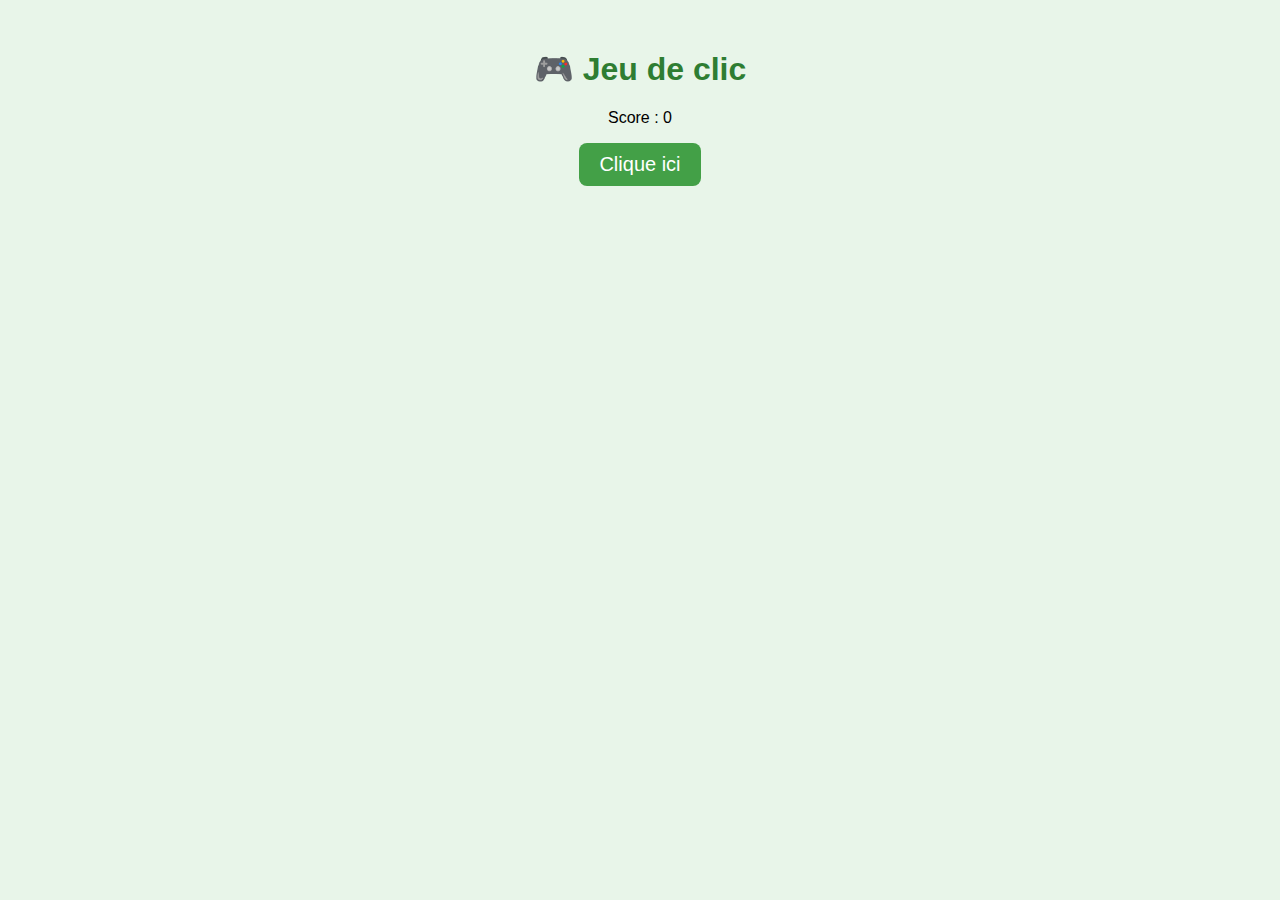
<file: Click Game/index.html>
<!DOCTYPE html>
<html lang="fr">
<head>
    <meta charset="UTF-8">
    <title>Mon premier jeu</title>
    <link rel="stylesheet" href="style.css">
</head>
<body>

<h1>🎮 Jeu de clic</h1>

<p>Score : <span id="score">0</span></p>

<button onclick="augmenterScore()">Clique ici</button>

<script src="script.js"></script>
</body>
</html>
</file>
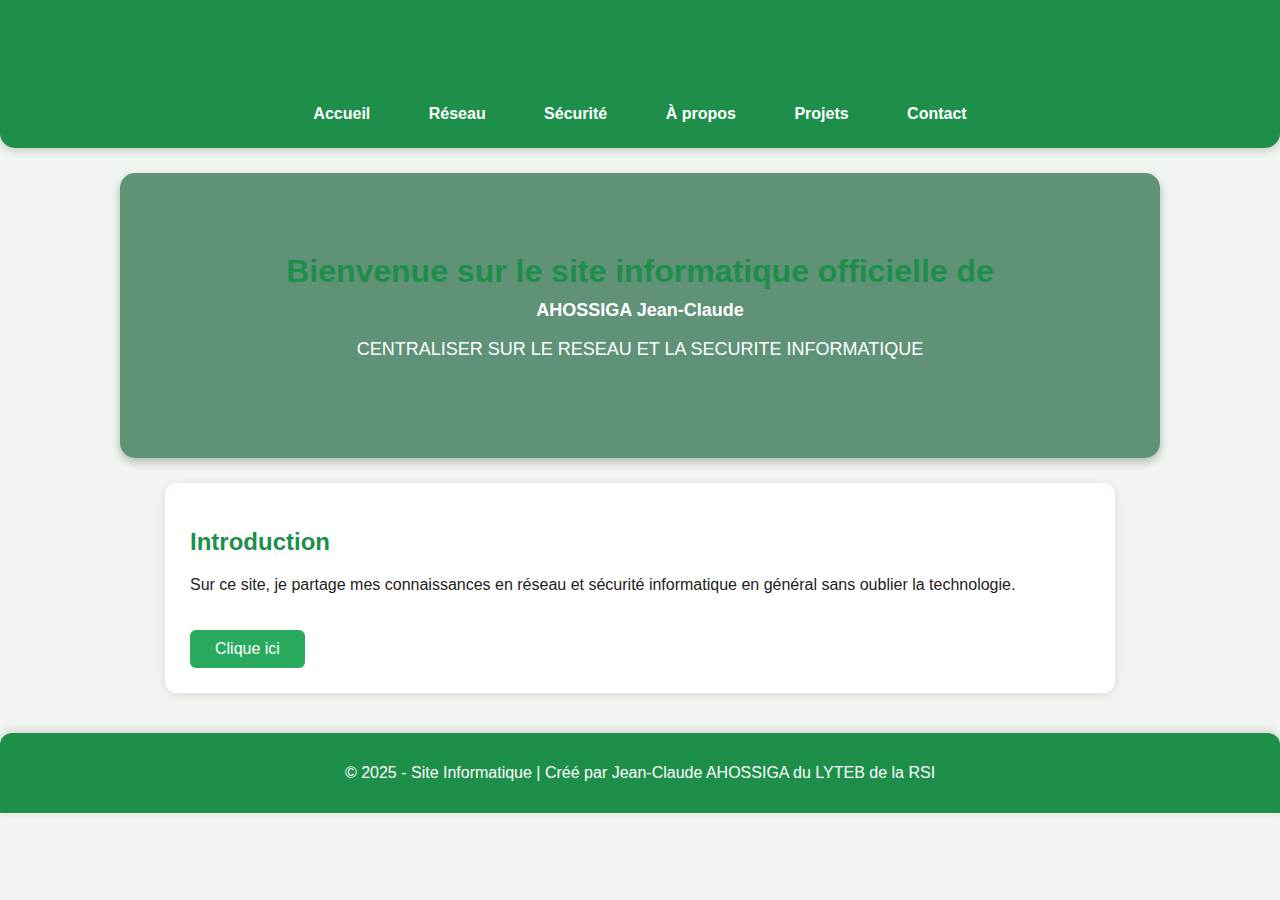
<file: docs/index.html>
<!DOCTYPE html>
<html lang="fr">
<head>
    <meta charset="UTF-8">
    <meta name="viewport" content="width=device-width, initial-scale=1.0">
    <title>Site Informatique</title>
    <link rel="stylesheet" href="style.css">
</head>
<body>

    <header>
        <h1>Bienvenue sur mon site d'informatique</h1>
        <nav>
    <a href="index.html">Accueil</a>
    <a href="reseau.html">Réseau</a>
    <a href="securite.html">Sécurité</a>
    <a href="apropos.html">À propos</a>
    <a href="projets.html">Projets</a>
    <a href="contact.html">Contact</a>
</nav>

    </header>
<div class="banner">
    <h2>Bienvenue sur le site informatique officielle de  </h2>   
   <p><strong>AHOSSIGA Jean-Claude</strong></p>
    <p>CENTRALISER SUR LE RESEAU ET LA SECURITE INFORMATIQUE </p>
</div>


    <section class="content">
        <h2>Introduction</h2>
        <p>Sur ce site, je partage mes connaissances en réseau et sécurité informatique en général sans oublier la technologie.</p>
        <button id="btnTest">Clique ici</button>
    </section>

    <script src="script.js"></script>
<footer>
    <p>© 2025 - Site Informatique | Créé par Jean-Claude AHOSSIGA du LYTEB de la RSI</p>
</footer>
</body>
</html>
</file>
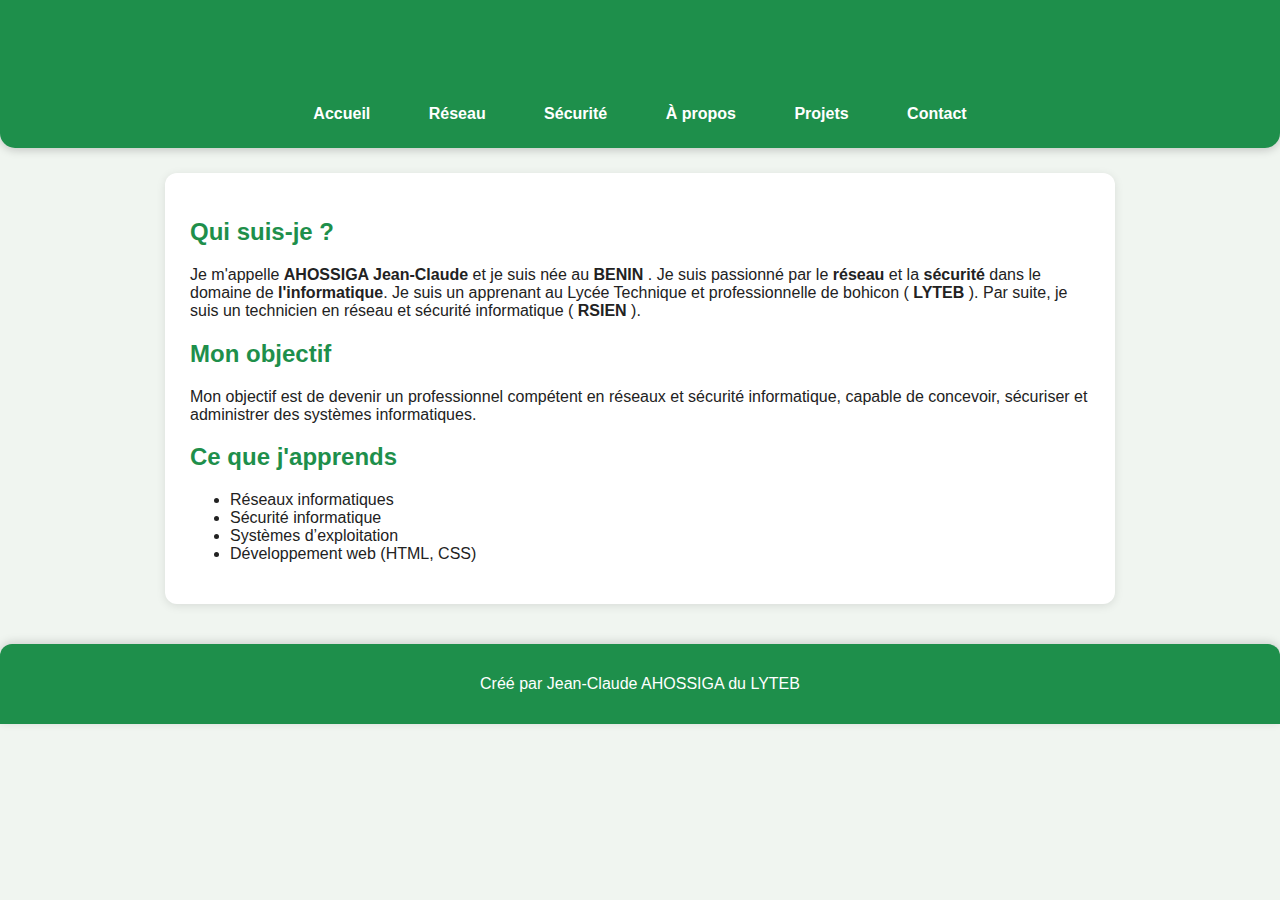
<file: docs/apropos.html>
<!DOCTYPE html>
<html lang="fr">
<head>
    <meta charset="UTF-8">
    <title>À propos de moi</title>
    <link rel="stylesheet" href="style.css">
</head>
<body>

<header>
    <h1>À propos de moi</h1>
    <nav>
        <a href="index.html">Accueil</a>
        <a href="reseau.html">Réseau</a>
        <a href="securite.html">Sécurité</a>
        <a href="apropos.html">À propos</a>
        <a href="projets.html">Projets</a>
        <a href="contact.html">Contact</a>
    </nav>
</header>

<section class="content">
    <h2>Qui suis-je ?</h2>
    <p>
        Je m'appelle <strong>AHOSSIGA Jean-Claude</strong> et je suis née  au  <strong>BENIN</strong> .
        Je suis passionné par   le <strong>réseau</strong> et la <strong>sécurité</strong> dans le domaine de <strong>l'informatique</strong>.
        Je suis un apprenant au Lycée Technique et professionnelle de bohicon ( <strong>LYTEB</strong> ).
         Par suite, je suis un technicien en réseau et sécurité informatique ( <strong>RSIEN</strong> ).
       
    </p>

    <h2>Mon objectif</h2>
    <p>
        Mon objectif est de devenir un professionnel compétent
        en réseaux et sécurité informatique, capable de concevoir,
        sécuriser et administrer des systèmes informatiques.
    </p>

    <h2>Ce que j'apprends</h2>
    <ul>
        <li>Réseaux informatiques</li>
        <li>Sécurité informatique</li>
        <li>Systèmes d’exploitation</li>
        <li>Développement web (HTML, CSS)</li>
    </ul>
</section>

<footer>
    <p>Créé par Jean-Claude AHOSSIGA du LYTEB</p>
</footer>

</body>
</html>
</file>
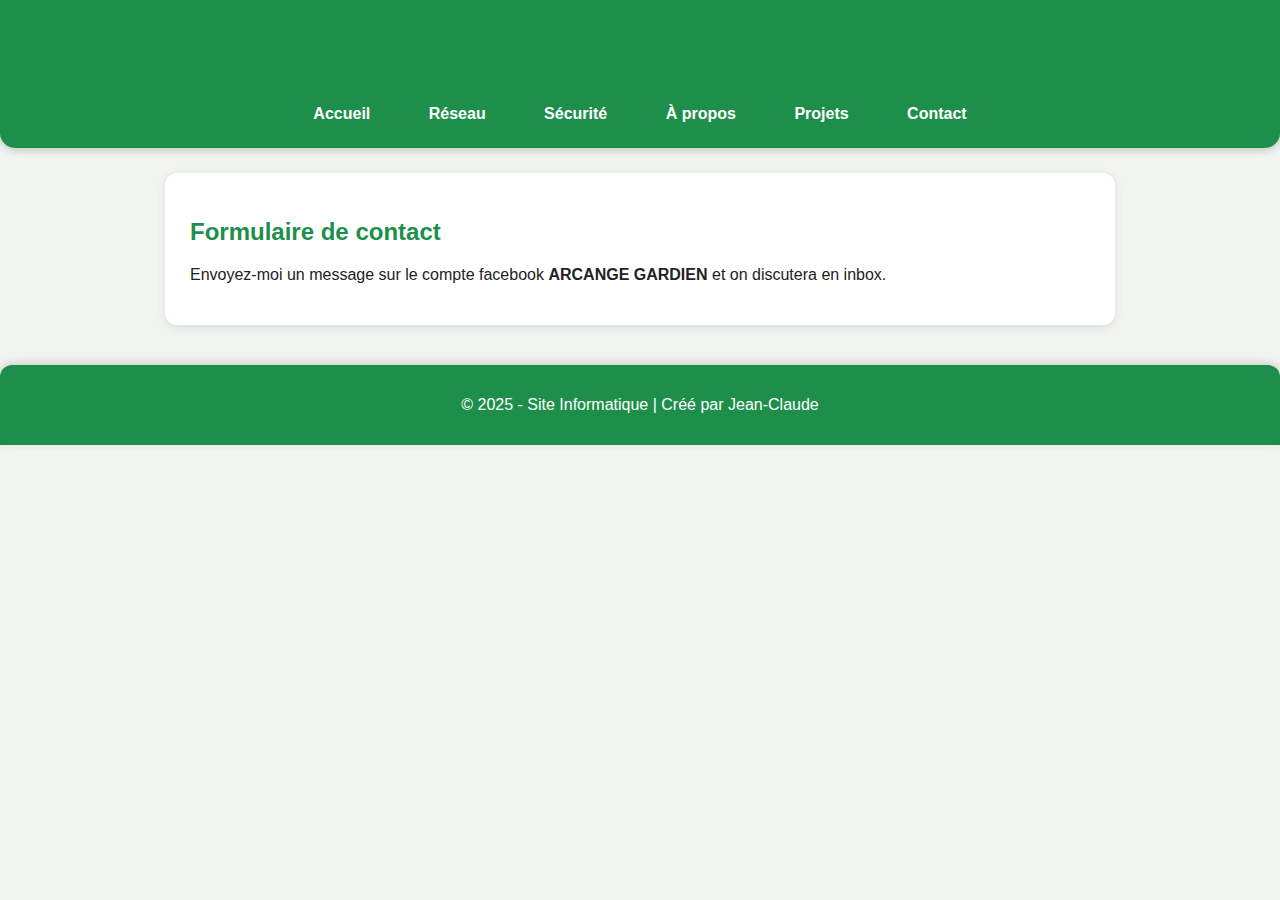
<file: docs/contact.html>
<!DOCTYPE html>
<html lang="fr">
<head>
    <meta charset="UTF-8">
    <meta name="viewport" content="width=device-width, initial-scale=1.0">
    <title>Contact</title>
    <link rel="stylesheet" href="style.css">
</head>
<body>

    <header>
        <h1>Contact</h1>
        <nav> 
            <a href="index.html">Accueil</a>
            <a href="reseau.html">Réseau</a>
            <a href="securite.html">Sécurité</a>
            <a href="apropos.html">À propos</a>
            <a href="projets.html">Projets</a>
            <a href="contact.html">Contact</a>
        </nav>
    </header>

    <section class="content">
        <h2>Formulaire de contact</h2>
        <p>Envoyez-moi un message sur le compte facebook <strong>ARCANGE GARDIEN</strong> et on discutera en inbox.</p>
    </section>

<footer>
    <p>© 2025 - Site Informatique | Créé par Jean-Claude</p>
</footer>
</body>
</html>
</file>
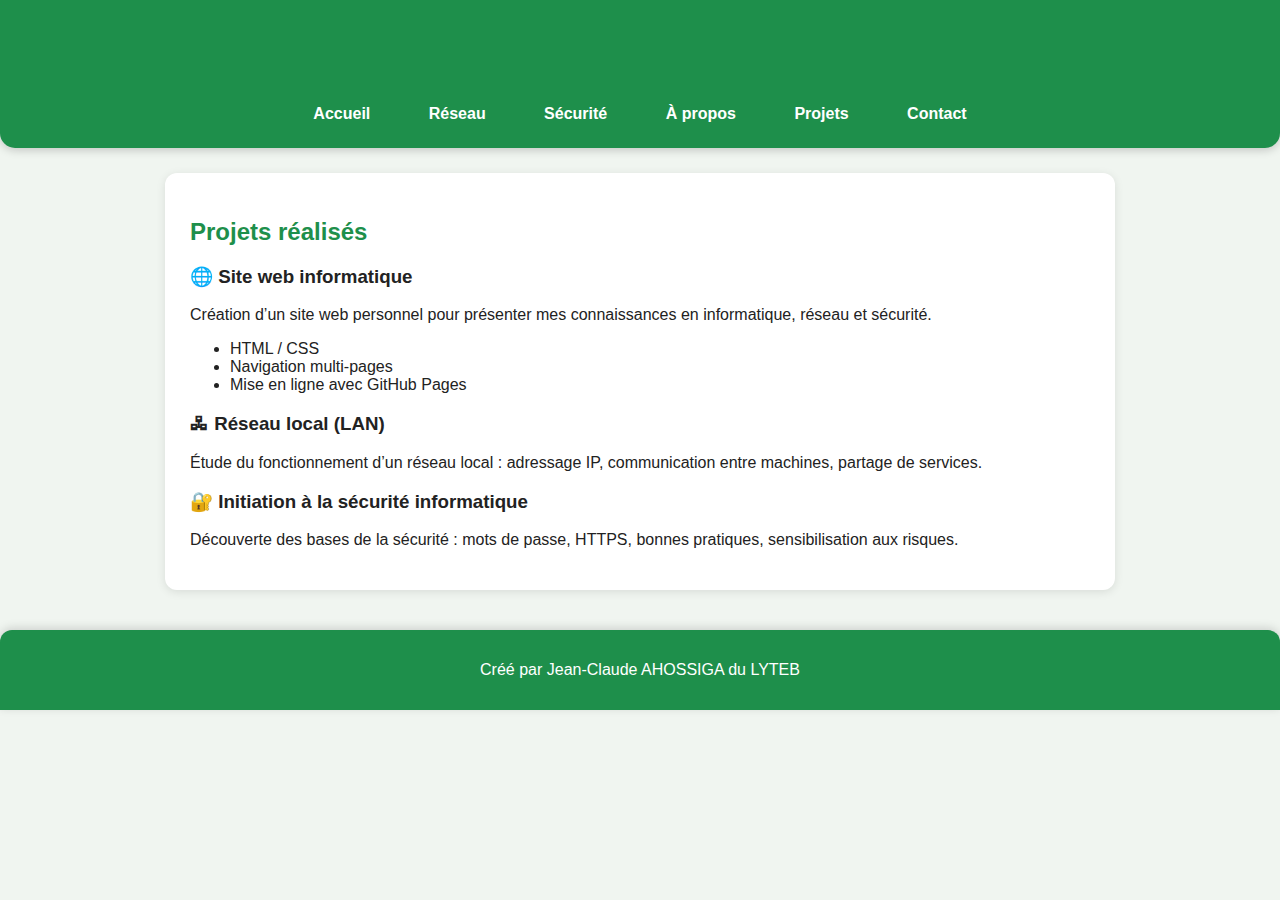
<file: docs/projets.html>
<!DOCTYPE html>
<html lang="fr">
<head>
    <meta charset="UTF-8">
    <title>Mes projets</title>
    <link rel="stylesheet" href="style.css">
</head>
<body>

<header>
    <h1>Mes projets</h1>
    <nav>
        <a href="index.html">Accueil</a>
        <a href="reseau.html">Réseau</a>
        <a href="securite.html">Sécurité</a>
        <a href="apropos.html">À propos</a>
        <a href="projets.html">Projets</a>
        <a href="contact.html">Contact</a>
    </nav>
</header>

<section class="content">
    <h2>Projets réalisés</h2>

    <h3>🌐 Site web informatique</h3>
    <p>
        Création d’un site web personnel pour présenter
        mes connaissances en informatique, réseau et sécurité.
    </p>
    <ul>
        <li>HTML / CSS</li>
        <li>Navigation multi-pages</li>
        <li>Mise en ligne avec GitHub Pages</li>
    </ul>

    <h3>🖧 Réseau local (LAN)</h3>
    <p>
        Étude du fonctionnement d’un réseau local :
        adressage IP, communication entre machines,
        partage de services.
    </p>

    <h3>🔐 Initiation à la sécurité informatique</h3>
    <p>
        Découverte des bases de la sécurité :
        mots de passe, HTTPS, bonnes pratiques,
        sensibilisation aux risques.
    </p>
</section>

<footer>
    <p>Créé par Jean-Claude AHOSSIGA du LYTEB</p>
</footer>

</body>
</html>
</file>
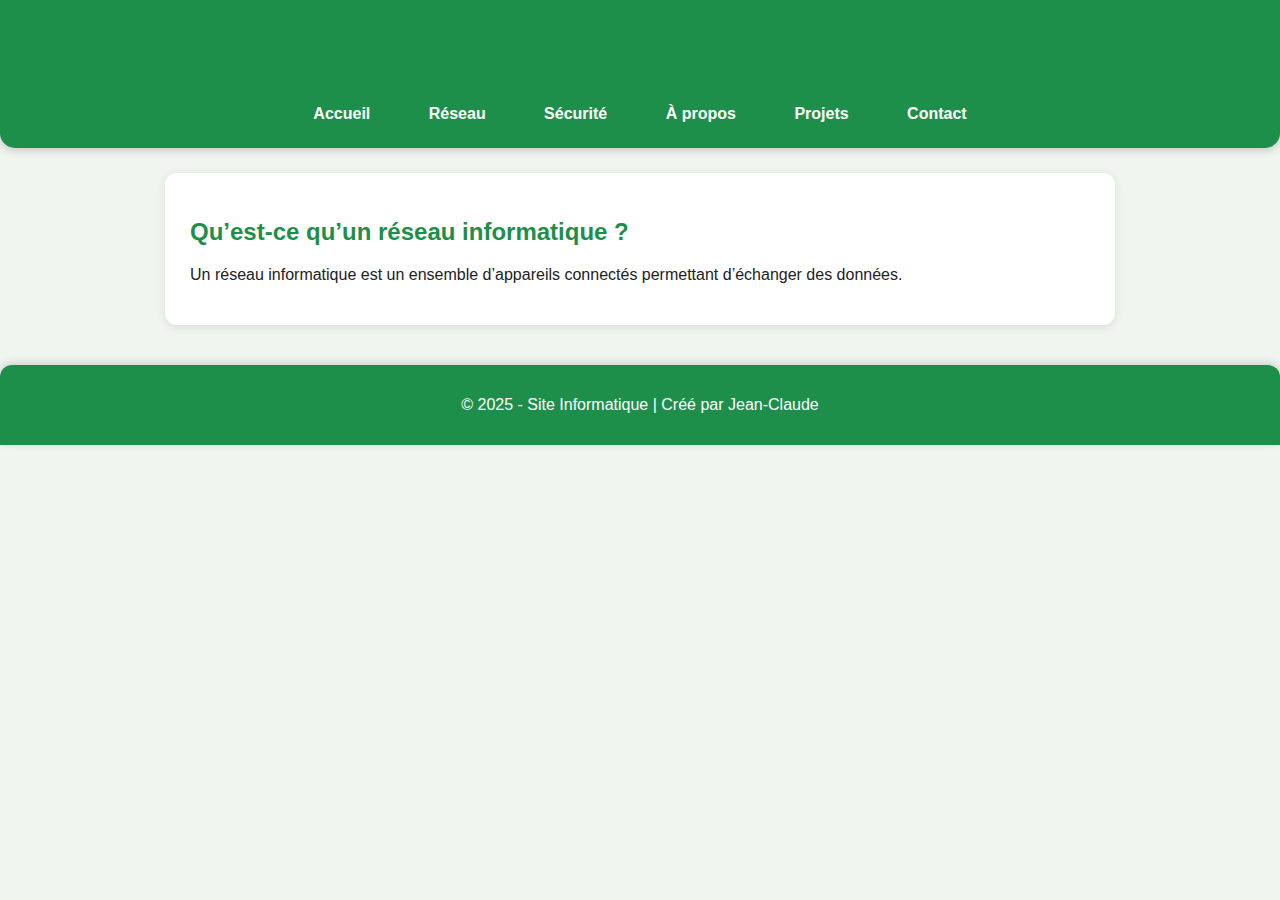
<file: docs/reseau.html>
<!DOCTYPE html>
<html lang="fr">
<head>
    <meta charset="UTF-8">
    <meta name="viewport" content="width=device-width, initial-scale=1.0">
    <title>Réseau Informatique</title>
    <link rel="stylesheet" href="style.css">
</head>
<body>

    <header>
        <h1>Réseau Informatique</h1>
        <nav>
            <a href="index.html">Accueil</a>
            <a href="reseau.html">Réseau</a>
            <a href="securite.html">Sécurité</a>
            <a href="apropos.html">À propos</a>
            <a href="projets.html">Projets</a>
            <a href="contact.html">Contact</a>
        </nav>
    </header>

    <section class="content">
        <h2>Qu’est-ce qu’un réseau informatique ?</h2>
        <p>Un réseau informatique est un ensemble d’appareils connectés permettant d’échanger des données.</p>
    </section>

<footer>
    <p>© 2025 - Site Informatique | Créé par Jean-Claude</p>
</footer>
</body>
</html>
</file>
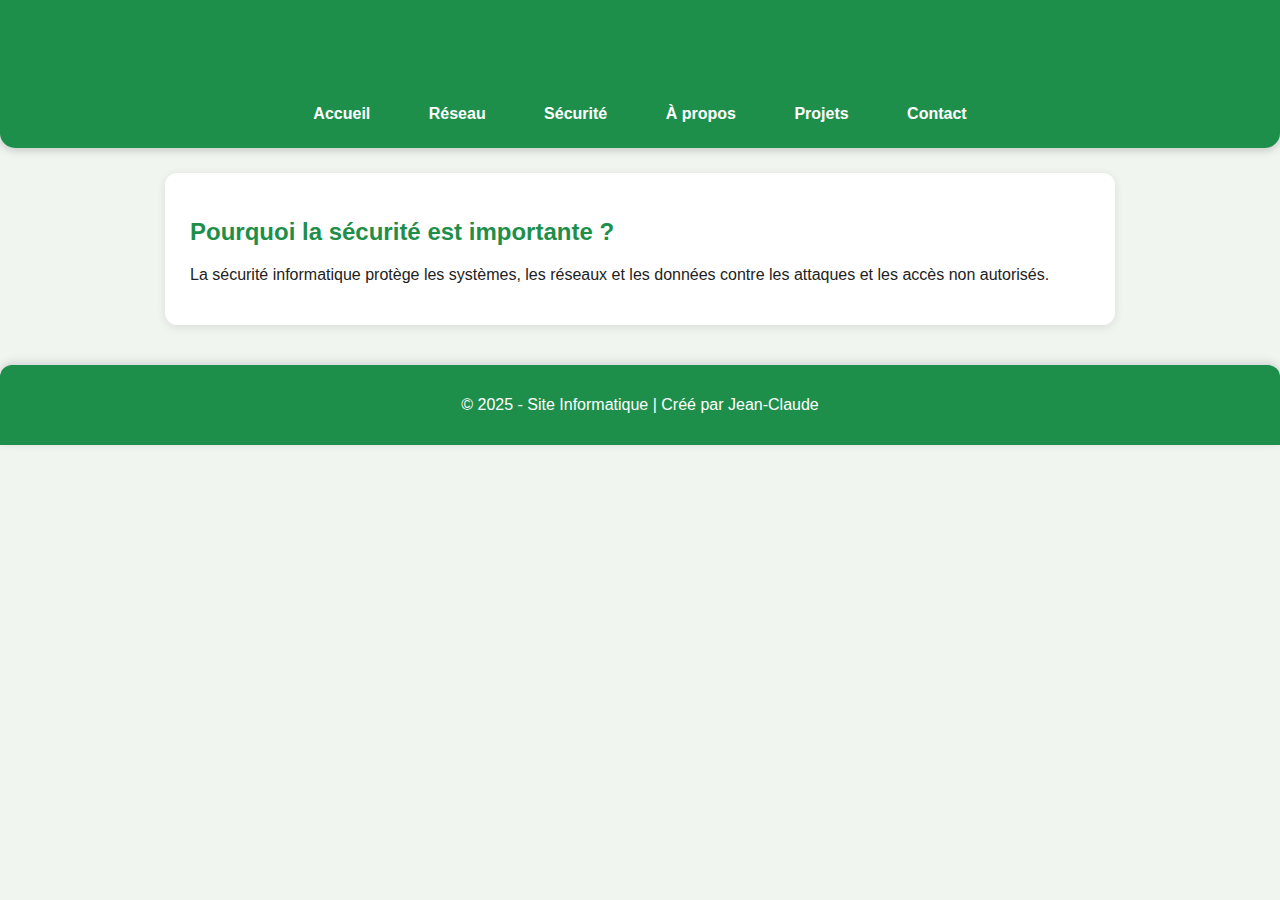
<file: docs/securite.html>
<!DOCTYPE html>
<html lang="fr">
<head>
    <meta charset="UTF-8">
    <meta name="viewport" content="width=device-width, initial-scale=1.0">
    <title>Sécurité Informatique</title>
    <link rel="stylesheet" href="style.css">
</head>
<body>

    <header>
        <h1>Sécurité Informatique</h1>
        <nav>
            <a href="index.html">Accueil</a>
             <a href="reseau.html">Réseau</a>
            <a href="securite.html">Sécurité</a>
            <a href="apropos.html">À propos</a>
             <a href="projets.html">Projets</a>
            <a href="contact.html">Contact</a>
        </nav>
    </header>

    <section class="content">
        <h2>Pourquoi la sécurité est importante ?</h2>
        <p>La sécurité informatique protège les systèmes, les réseaux et les données contre les attaques et les accès non autorisés.</p>
    </section>

<footer>
    <p>© 2025 - Site Informatique | Créé par Jean-Claude</p>
</footer>
</body>
</html>
</file>
<file: Click Game/style.css>
body {
    font-family: Arial, sans-serif;
    text-align: center;
    background-color: #e8f5e9;
    margin-top: 50px;
}

h1 {
    color: #2e7d32;
}

button {
    font-size: 20px;
    padding: 10px 20px;
    background-color: #43a047;
    color: white;
    border: none;
    border-radius: 8px;
    cursor: pointer;
}

button:hover {
    background-color: #2e7d32;
}
</file>
<file: docs/style.css>
/* ----- STYLE GLOBAL ----- */
body {
    font-family: 'Segoe UI', Arial, sans-serif;
    margin: 0;
    background: #f0f5f0;
    color: #222;
}

/* ----- HEADER ----- */
header {
    background: #1e8f4b;
    color: white;
    padding: 25px 10px;
    text-align: center;
    box-shadow: 0px 2px 10px rgba(0,0,0,0.2);
    border-bottom-left-radius: 15px;
    border-bottom-right-radius: 15px;
}

/* ----- MENU ----- */
nav {
    margin-top: 15px;
}

nav a {
    color: white;
    text-decoration: none;
    font-weight: bold;
    margin: 0 15px;
    padding: 8px 12px;
    border-radius: 5px;
    transition: 0.3s ease;
}

nav a:hover {
    background: #29aa5e;
}

/* ----- SECTION ----- */
.content {
    background: white;
    margin: 25px auto;
    padding: 25px;
    width: 80%;
    max-width: 900px;
    border-radius: 12px;
    box-shadow: 0px 2px 10px rgba(0,0,0,0.1);
}

h1, h2 {
    color: #1e8f4b;
}

/* ----- BUTTON ----- */
button {
    margin-top: 20px;
    padding: 10px 25px;
    background: #29aa5e;
    border: none;
    color: white;
    font-size: 16px;
    border-radius: 6px;
    cursor: pointer;
    transition: 0.3s ease;
}

button:hover {
    background: #34c96b;
}
/* ----- FOOTER ----- */
footer {
    background: #1e8f4b;
    color: white;
    text-align: center;
    padding: 15px;
    margin-top: 40px;
    border-top-left-radius: 12px;
    border-top-right-radius: 12px;
    box-shadow: 0px -2px 10px rgba(0,0,0,0.15);
}

/* ----- BANNIÈRE ----- */
.banner {
    background: linear-gradient(rgba(0, 80, 40, 0.6), rgba(0, 80, 40, 0.6)), url("https://images.unsplash.com/photo-1517336714731-489689fd1ca8");

    background-size: cover;
    background-position: center;
    color: white;
    text-align: center;
    padding: 80px 20px;
    border-radius: 15px;
    margin: 25px auto;
    width: 90%;
    max-width: 1000px;
    box-shadow: 0 4px 10px rgba(0,0,0,0.25);
}

.banner h2 {
    font-size: 32px;
    margin: 0;
}

.banner p {
    font-size: 18px;
    margin-top: 10px;
}
</file>
